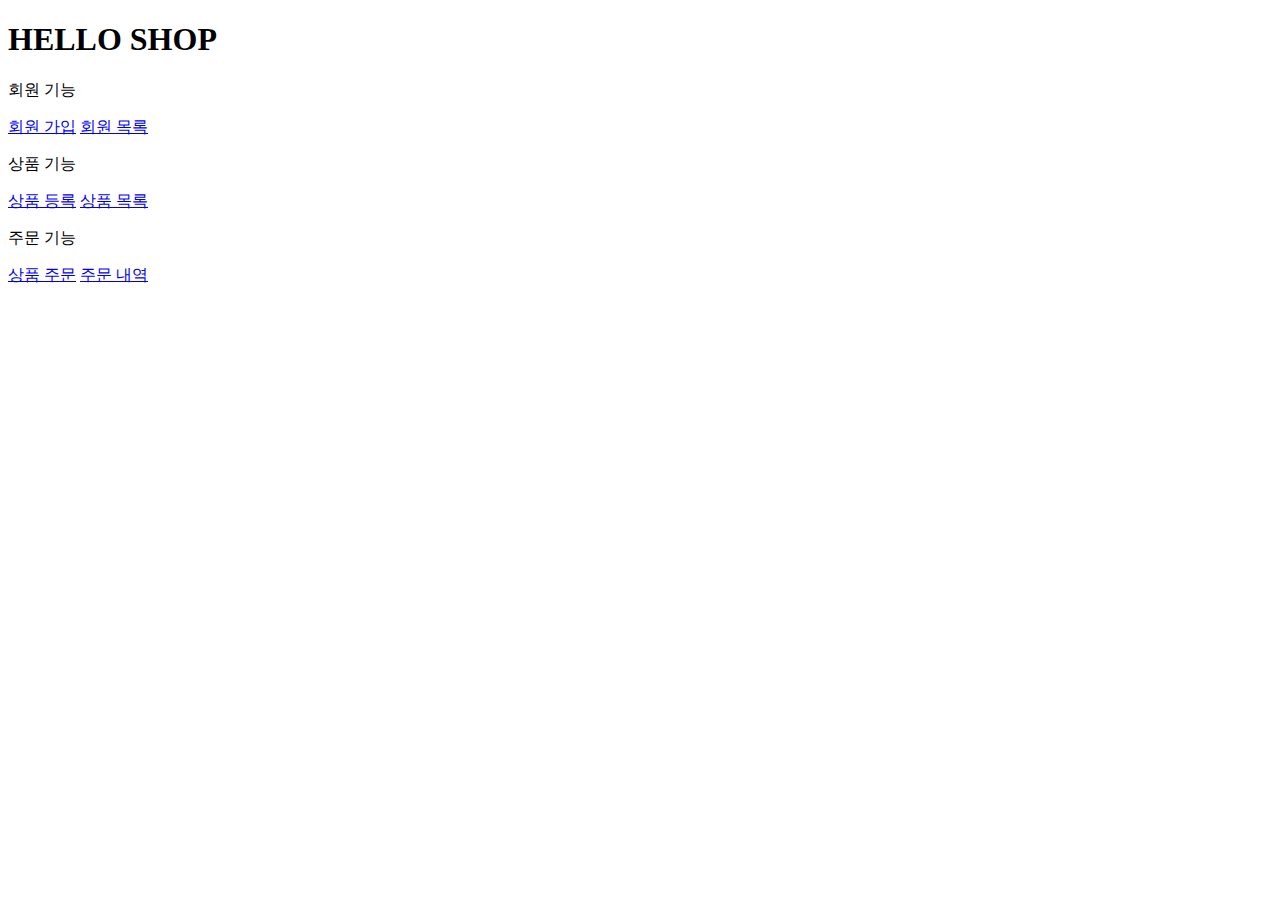
<file: target/classes/templates/home.html>
<!DOCTYPE HTML>
<html xmlns:th="http://www.thymeleaf.org">
<head th:replace="fragments/header :: header">
	<title>Hello</title>
	<meta http-equiv="Content-Type" content="text/html; charset=UTF-8" />
	</head>
<body>
	<div class="container">
		 <div th:replace="fragments/bodyHeader :: bodyHeader" />
			 <div class="jumbotron">
				 <h1>HELLO SHOP</h1>
				 <p class="lead">회원 기능</p>
				 <p>
					 <a class="btn btn-lg btn-secondary" href="/members/new">회원 가입</a>
					 <a class="btn btn-lg btn-secondary" href="/members">회원 목록</a>
				 </p>
				 <p class="lead">상품 기능</p>
				 <p>
					 <a class="btn btn-lg btn-dark" href="/items/new">상품 등록</a>
					 <a class="btn btn-lg btn-dark" href="/items">상품 목록</a>
				 </p>
				 <p class="lead">주문 기능</p>
				 <p>
					 <a class="btn btn-lg btn-info" href="/order">상품 주문</a>
					 <a class="btn btn-lg btn-info" href="/orders">주문 내역</a>
				 </p>
			 </div>
		 <div th:replace="fragments/footer :: footer" />
	</div> <!-- /container -->
</body>
</html>
</file>
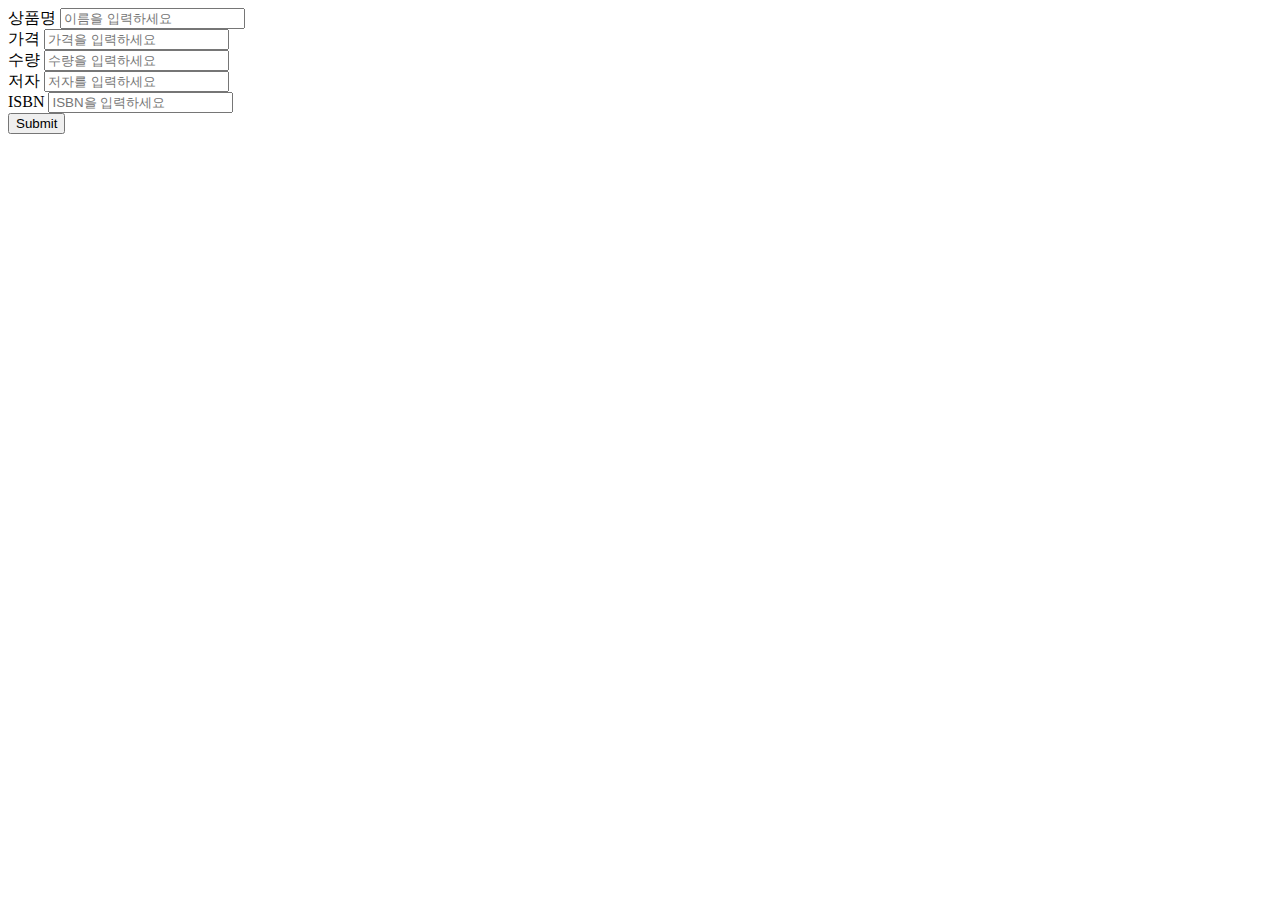
<file: target/classes/templates/items/createItemForm.html>
<!DOCTYPE HTML>
<html xmlns:th="http://www.thymeleaf.org">
<head th:replace="fragments/header :: header" />
<body>
	<div class="container">
		 <div th:replace="fragments/bodyHeader :: bodyHeader"/>
		 <form th:action="@{/items/new}" th:object="${form}" method="post">
			 <div class="form-group">
				 <label th:for="name">상품명</label>
				 <input type="text" th:field="*{name}" class="form-control" placeholder="이름을 입력하세요"/>
			 </div>
			 <div class="form-group">
				 <label th:for="price">가격</label>
				 <input type="number" th:field="*{price}" class="form-control" placeholder="가격을 입력하세요"/>
			 </div>
			 <div class="form-group">
				 <label th:for="stockQuantity">수량</label>
			 	<input type="number" th:field="*{stockQuantity}" class="form-control" placeholder="수량을 입력하세요"/>
			 </div>
			 <div class="form-group">
				 <label th:for="author">저자</label>
				 <input type="text" th:field="*{author}" class="form-control" placeholder="저자를 입력하세요"/>
			 </div>
			 <div class="form-group">
				 <label th:for="isbn">ISBN</label>
				 <input type="text" th:field="*{isbn}" class="form-control" placeholder="ISBN을 입력하세요"/>
			 </div>
			 <button type="submit" class="btn btn-primary mt-3">Submit</button>
		 </form>
		<br/>
		 <div th:replace="fragments/footer :: footer" />
	</div> <!-- /container -->
</body>
</html>
</file>
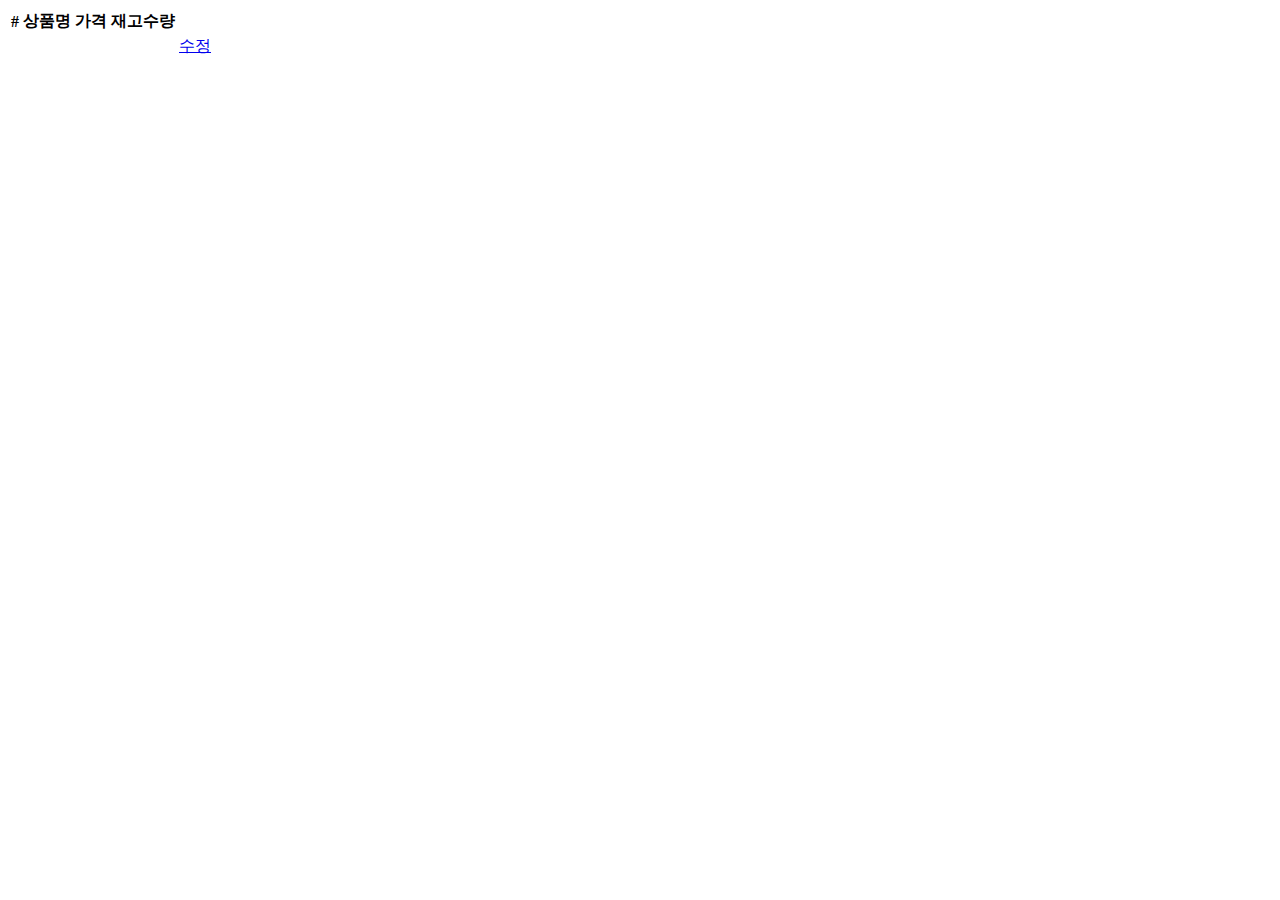
<file: target/classes/templates/items/itemList.html>
<!DOCTYPE HTML>
<html xmlns:th="http://www.thymeleaf.org">
<head th:replace="fragments/header :: header" />
<body>
	<div class="container">
		 <div th:replace="fragments/bodyHeader :: bodyHeader"/>
		 <div>
			 <table class="table table-striped">
				 <thead>
					 <tr>
						 <th>#</th>
						 <th>상품명</th>
						 <th>가격</th>
						 <th>재고수량</th>
						 <th></th>
				 	</tr>
				 </thead>
				 <tbody>
					 <tr th:each="item : ${items}">
						 <td th:text="${item.id}"></td>
						 <td th:text="${item.name}"></td>
						 <td th:text="${item.price}"></td>
						 <td th:text="${item.stockQuantity}"></td>
						 <td>
							 <a href="#" th:href="@{/items/{id}/edit (id=${item.id})}"
							class="btn btn-primary" role="button">수정</a>
						 </td>
					 </tr>
				 </tbody>
			 </table>
		 </div>
		 <div th:replace="fragments/footer :: footer"/>
	</div> <!-- /container -->
</body>
</html>
</file>
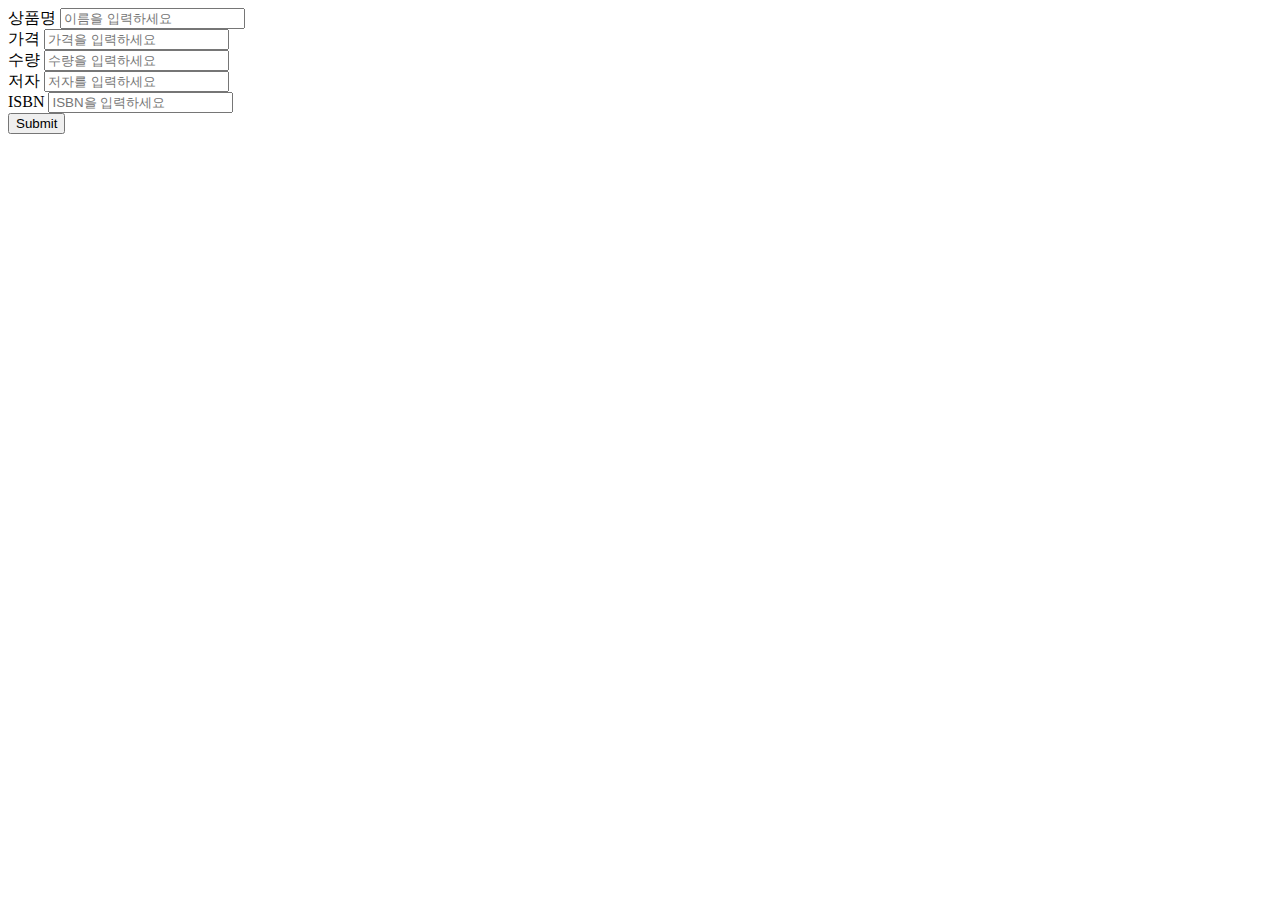
<file: target/classes/templates/items/updateItemForm.html>
<!DOCTYPE HTML>
<html xmlns:th="http://www.thymeleaf.org">
<head th:replace="fragments/header :: header" />
<body>
	<div class="container">
		 <div th:replace="fragments/bodyHeader :: bodyHeader"/>
			 <form th:object="${form}" method="post">
				 <!-- id -->
				 <input type="hidden" th:field="*{id}" />
				 <div class="form-group">
					 <label th:for="name">상품명</label>
					 <input type="text" th:field="*{name}" class="form-control"
					placeholder="이름을 입력하세요" />
				 </div>
				 <div class="form-group">
					 <label th:for="price">가격</label>
					 <input type="number" th:field="*{price}" class="form-control"
					placeholder="가격을 입력하세요" />
				 </div>
				 <div class="form-group">
					 <label th:for="stockQuantity">수량</label>
					 <input type="number" th:field="*{stockQuantity}" class="form-
					control" placeholder="수량을 입력하세요" />
				 </div>
				 <div class="form-group">
					 <label th:for="author">저자</label>
					 <input type="text" th:field="*{author}" class="form-control" 
					placeholder="저자를 입력하세요" />
				 </div>
				 <div class="form-group">
					 <label th:for="isbn">ISBN</label>
					 <input type="text" th:field="*{isbn}" class="form-control" 
					placeholder="ISBN을 입력하세요" />
				 </div>
				 <button type="submit" class="btn btn-primary">Submit</button>
			 </form>
		 <div th:replace="fragments/footer :: footer" />
	</div> <!-- /container -->
</body>
</html>
</file>
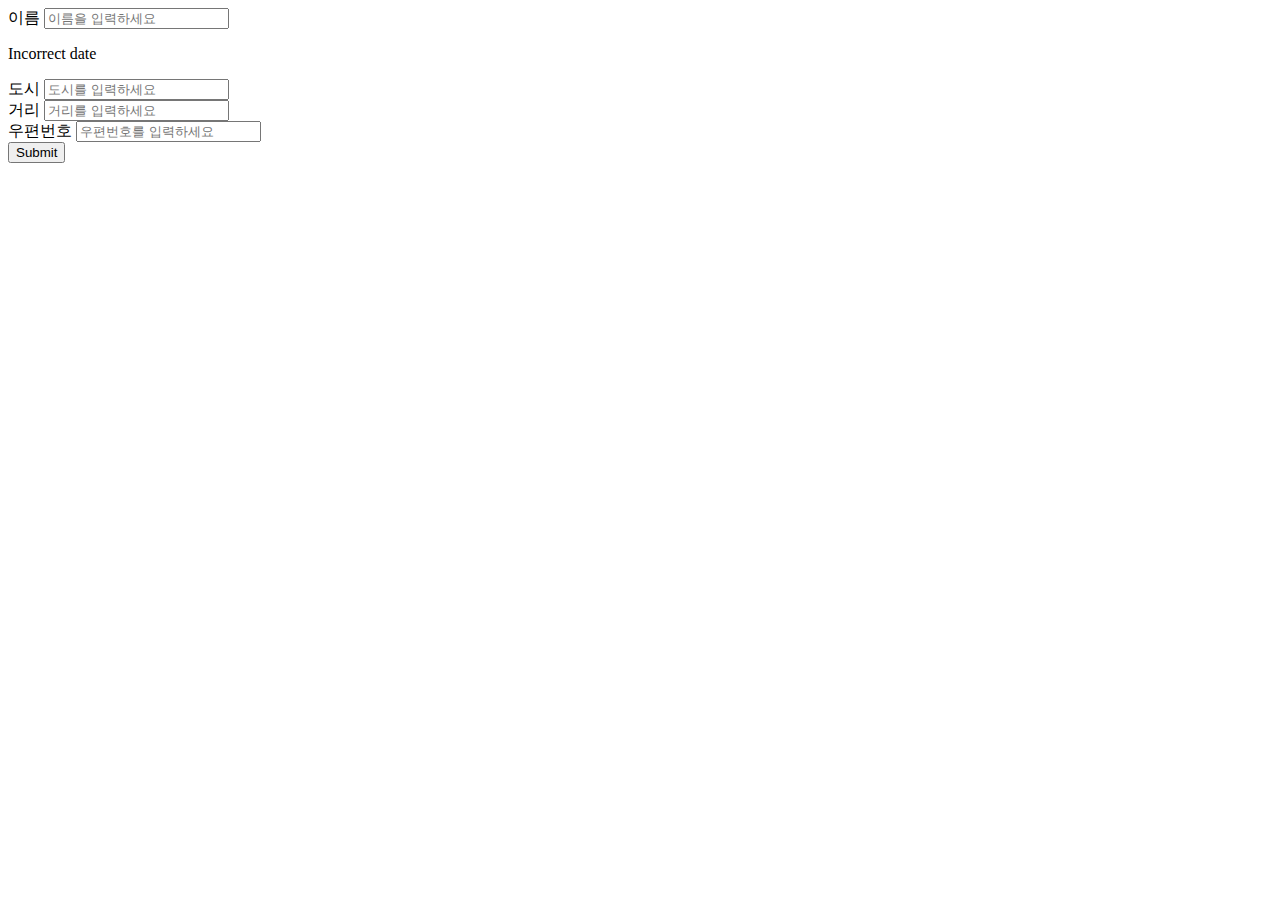
<file: target/classes/templates/members/createForm.html>
<!DOCTYPE HTML>
<html xmlns:th="http://www.thymeleaf.org">
<head th:replace="fragments/header :: header" />

<style>
	 .fieldError {
		 border-color: #bd2130;
	 }
</style>
<body>
	<div class="container">
		<div th:replace="fragments/bodyHeader :: bodyHeader"/>
		<form role="form" action="/members/new" th:object="${memberForm}"method="post">
			<div class="form-group">
				<label th:for="name">이름</label>
				<input type="text" th:field="*{name}" class="form-control" placeholder="이름을 입력하세요" 
					th:class="${#fields.hasErrors('name')}? 'form-control 
						fieldError' : 'form-control'">
				<p th:if="${#fields.hasErrors('name')}"
				th:errors="*{name}">Incorrect date</p>
			</div>
			<div class="form-group">
				<label th:for="city">도시</label>
				<input type="text" th:field="*{city}" class="form-control"
				placeholder="도시를 입력하세요">
			</div>
		 	<div class="form-group">
		 		<label th:for="street">거리</label>
		 		<input type="text" th:field="*{street}" class="form-control"
					placeholder="거리를 입력하세요">
		 	</div>
		 	<div class="form-group">
		 		<label th:for="zipcode">우편번호</label>
		 		<input type="text" th:field="*{zipcode}" class="form-control"
					placeholder="우편번호를 입력하세요">
		 	</div>
		 	<button type="submit" class="btn btn-primary mt-2">Submit</button>
		 </form>
		 <br/>
		 <div th:replace="fragments/footer :: footer" />
	</div> <!-- /container -->
</body>
</html>
</file>
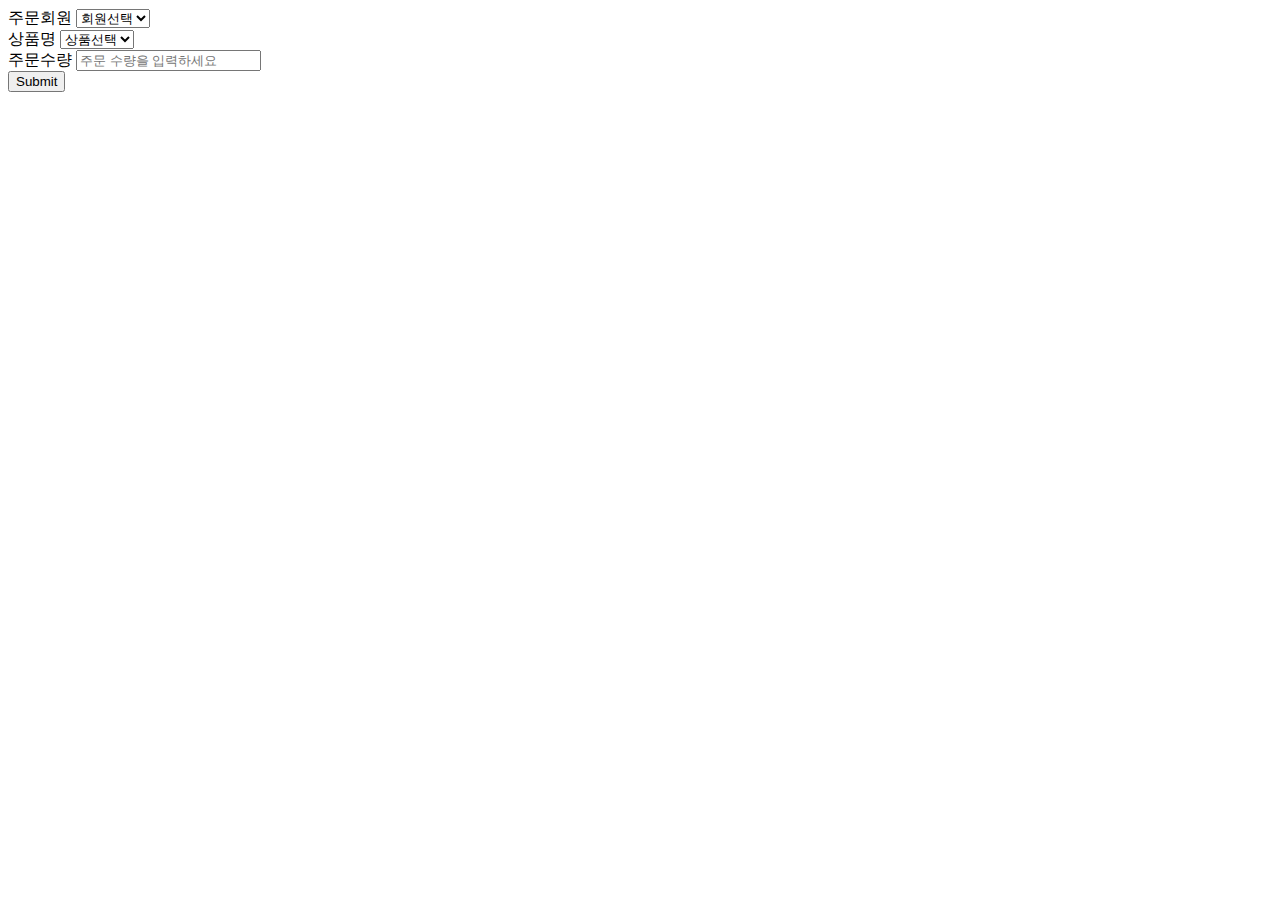
<file: target/classes/templates/order/orderForm.html>
<!DOCTYPE HTML>
<html xmlns:th="http://www.thymeleaf.org">
<head th:replace="fragments/header :: header" ></head>
<body>
	<div class="container">
		 <div th:replace="fragments/bodyHeader :: bodyHeader"></div>
		 <form role="form" action="/order" method="post">
			 <div class="form-group">
				 <label for="member">주문회원</label>
				 <select name="memberId" id="member" class="form-control">
				 <option value="">회원선택</option>
				 <option th:each="member : ${members}"
					 th:value="${member.id}"
					 th:text="${member.name}" />
				 </select>
			 </div>
			 <div class="form-group">
				 <label for="item">상품명</label>
				 <select name="itemId" id="item" class="form-control">
				 <option value="">상품선택</option>
				 <option th:each="item : ${items}"
					 th:value="${item.id}"
					 th:text="${item.name}" />
				 </select>
			 </div>
			 <div class="form-group">
				 <label for="count">주문수량</label>
				 <input type="number" name="count" class="form-control" id="count"
				placeholder="주문 수량을 입력하세요">
			 </div>
			 <button type="submit" class="btn btn-primary mt-3">Submit</button>
		 </form>
		 <br/>
		 <div th:replace="fragments/footer :: footer" ></div>
	</div> <!-- /container -->
</body>
</html>
</file>
